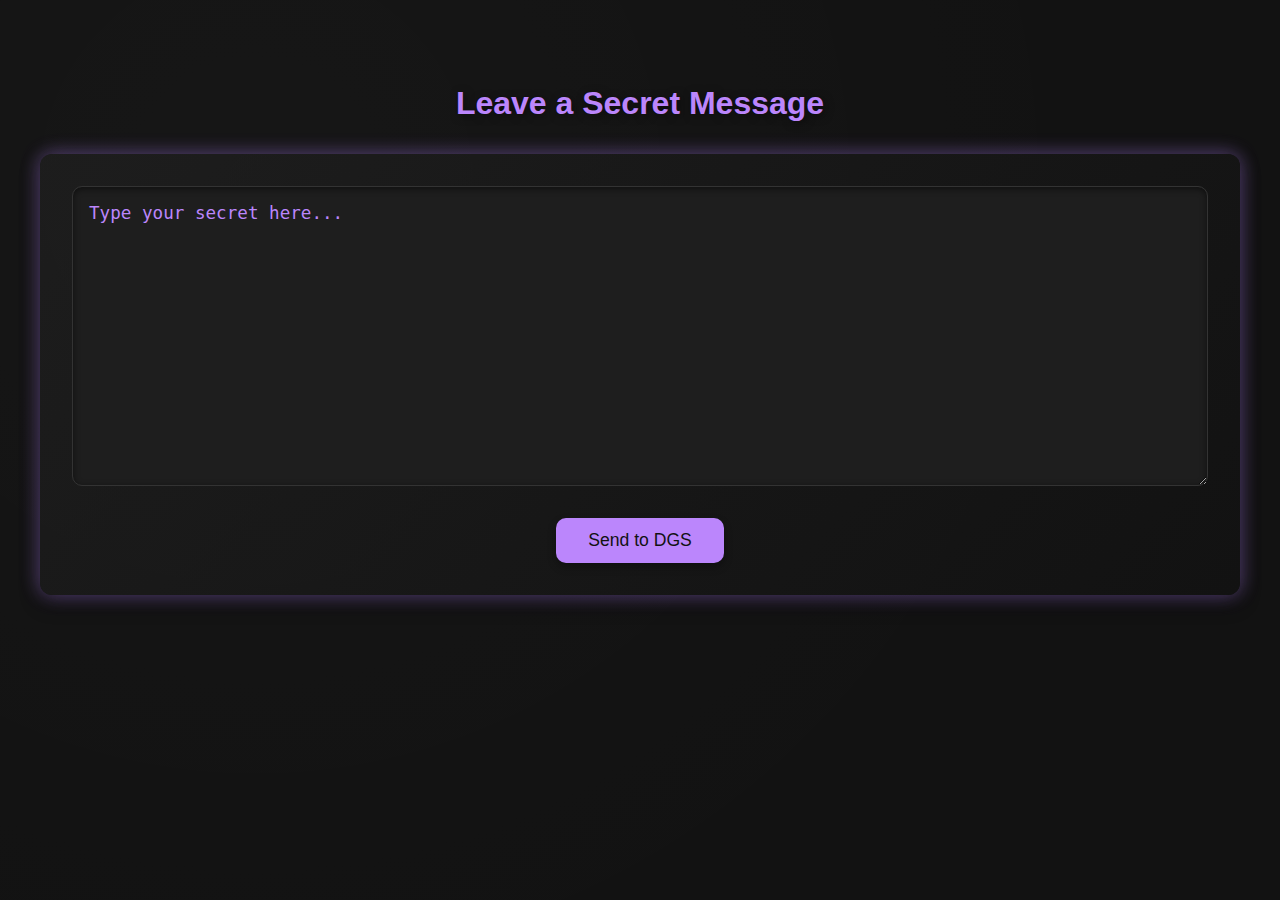
<file: templates/index.html>
<!DOCTYPE html>
<html lang="en">
<head>
    <meta charset="UTF-8">
    <title>Secret Message</title> 
    <link rel="stylesheet" href="/static/secmesg.css">
</head>

<body>
  <div class="page-container">
      <h1>Leave a Secret Message</h1>
      <form action="/submit" method="post">
          <textarea name="message" placeholder="Type your secret here..."></textarea>
          <button type="submit">Send to DGS</button>
      </form>
  </div>
</body>
</html>
</file>
<file: static/secmesg.css>
/* Reset & base styles */
html, body {
    margin: 0;
    padding: 0;
    font-family: 'Segoe UI', sans-serif;
    background-color: #121212;
    color: #e0e0e0;
    min-height: 100vh;
    transition: background-color 0.3s, color 0.3s;
    box-sizing: border-box;
    background-image: radial-gradient(circle at 20% 20%, rgba(255,255,255,0.02) 0%, transparent 70%);
    background-repeat: no-repeat;
    background-size: cover;
}

*, *::before, *::after {
    box-sizing: inherit;
}

/* Page container spacing */
.page-container {
    padding: 4rem 2rem;
    display: flex;
    flex-direction: column;
    min-height: 100vh;
    align-items: center;
    justify-content: flex-start;
}

/* Headings */
h1 {
    margin-bottom: 2rem;
    color: #bb86fc;
    text-align: center;
    text-shadow: 2px 2px 8px rgba(0,0,0,0.5);
}

/* Forms */

form {
    width: 100%;
    max-width: 1200px;
    margin: 0 auto;
    padding: 2rem;
    display: flex;
    flex-direction: column;
    align-items: center;
    border-radius: 12px;
    background: linear-gradient(135deg, rgba(34,34,34,0.6), rgba(18,18,18,0.9));
    box-shadow:
        0 0 20px rgba(180, 134, 252, 0.3),
        0 0 20px rgba(187, 134, 252, 0.2),
        0 8px 20px rgba(0,0,0,0.4);
    transition: box-shadow 0.3s, background-color 0.3s;
}

/* Textarea */
textarea {
    flex: 1;
    width: 100%;
    min-height: 300px;
    padding: 1rem;
    font-size: 1.1rem;
    margin-bottom: 2rem;
    background-color: #1e1e1e;
    color: #e0e0e0;
    border: 1px solid #333;
    border-radius: 10px;
    resize: vertical;
    box-shadow: inset 0 2px 6px rgba(0,0,0,0.5);
    transition: border-color 0.3s, box-shadow 0.3s;
}


textarea:focus {
    border-color: #d3b7ff;
    outline: none;
}

textarea::placeholder {
    color: #bb86fc;
}

/* Button */
button {
    padding: 0.75rem 2rem;
    background-color: #bb86fc;
    color: #121212;
    border: none;
    border-radius: 10px;
    font-size: 1.1rem;
    cursor: pointer;
    align-self: center;
    transition: background-color 0.3s, transform 0.2s, box-shadow 0.2s;
    box-shadow: 0 4px 8px rgba(0,0,0,0.3);
}

button:hover {
    background-color: #9a6dfc;
    transform: translateY(-2px);
    box-shadow: 0 6px 14px rgba(0,0,0,0.5);
}

/* Message List */
.message-list {
    display: flex;
    flex-direction: column;
    gap: 1.2rem;
    width: 100%;
    max-width: 800px;
}

/* Individual Message Card */

.message {
    padding: 2rem;
    border-radius: 12px;
    background: linear-gradient(135deg, #1e1e1e, #191919);
    border: 1px solid #333;
    box-shadow: 0 4px 10px rgba(255, 255, 255, 0.08);
    transition: transform 0.2s, box-shadow 0.2s, background-color 0.3s;
    min-height: 250px; /* new fixed height */
    display: flex;
    flex-direction: column;
    justify-content: flex-start;
}

.message time {
    display: block;
    font-size: 0.85rem;
    color: #aaa;
    margin-bottom: 1rem;
    text-align: left;
}

.message-content {
    flex: 1;
    display: flex;
    align-items: center;
    justify-content: center;
    font-size: 1.1rem;
    line-height: 1.5;
    color: #e0e0e0;
    text-align: center;
    padding: 0.5rem;
}

.message:hover {
    transform: translateY(-3px) scale(1.015);
    box-shadow: 0 6px 14px rgba(255, 255, 255, 0.15);
}

/* Error Pages */
.error-message {
    text-align: center;
    padding: 5rem 2rem;
    background: linear-gradient(135deg, #1e1e1e, #121212);
    border-radius: 12px;
    box-shadow: 0 6px 20px rgba(0,0,0,0.6);
}

.error-message h1 {
    margin-bottom: 1rem;
    text-align: center;
}

.error-message p {
    font-size: 1.2rem;
    color: #aaa;
    text-align: center;
}

/* Mobile View — Light Theme */
@media (max-width: 1000px) {
    body {
        background-color: #f5f5f5;
        color: #222;
    }

    h1 {
        color: #e48abf;
        text-shadow: none;
    }

    form {
        background: #ffffff;
        box-shadow: 0 0 16px rgba(228, 138, 191, 0.2);
        border-radius: 12px;
        padding: 2rem;
        transition: box-shadow 0.3s;
    }

    textarea {
        background-color: #ffffff;
        color: #222;
        border: 1px solid #ccc;
        border-radius: 10px;
        box-shadow: 0 0 8px rgba(228, 138, 191, 0.15);
        transition: border-color 0.3s, box-shadow 0.3s;
    }

    textarea:focus {
        border-color: #e48abf;
        box-shadow: 0 0 12px rgba(228, 138, 191, 0.3);
        outline: none;
    }

    textarea::placeholder {
        color: #e48abf;
    }

    button {
        background-color: #e48abf;
        color: #fff;
    }

    button:hover {
        background-color: #d377ad;
        box-shadow: 0 6px 14px rgba(0,0,0,0.2);
    }

    .message {
        background-color: #ffffff;
        border: 1px solid #ccc;
        box-shadow: 0 2px 5px rgba(0, 0, 0, 0.1);
    }

    .message:hover {
        box-shadow: 0 4px 12px rgba(0, 0, 0, 0.2);
    }

    .message time {
        color: #666;
    }

    .message-content {
        color: #333;
    }

    .error-message {
        background: #fff;
        box-shadow: 0 4px 12px rgba(0,0,0,0.2);
    }

    .error-message p {
        color: #555;
    }
}
</file>
